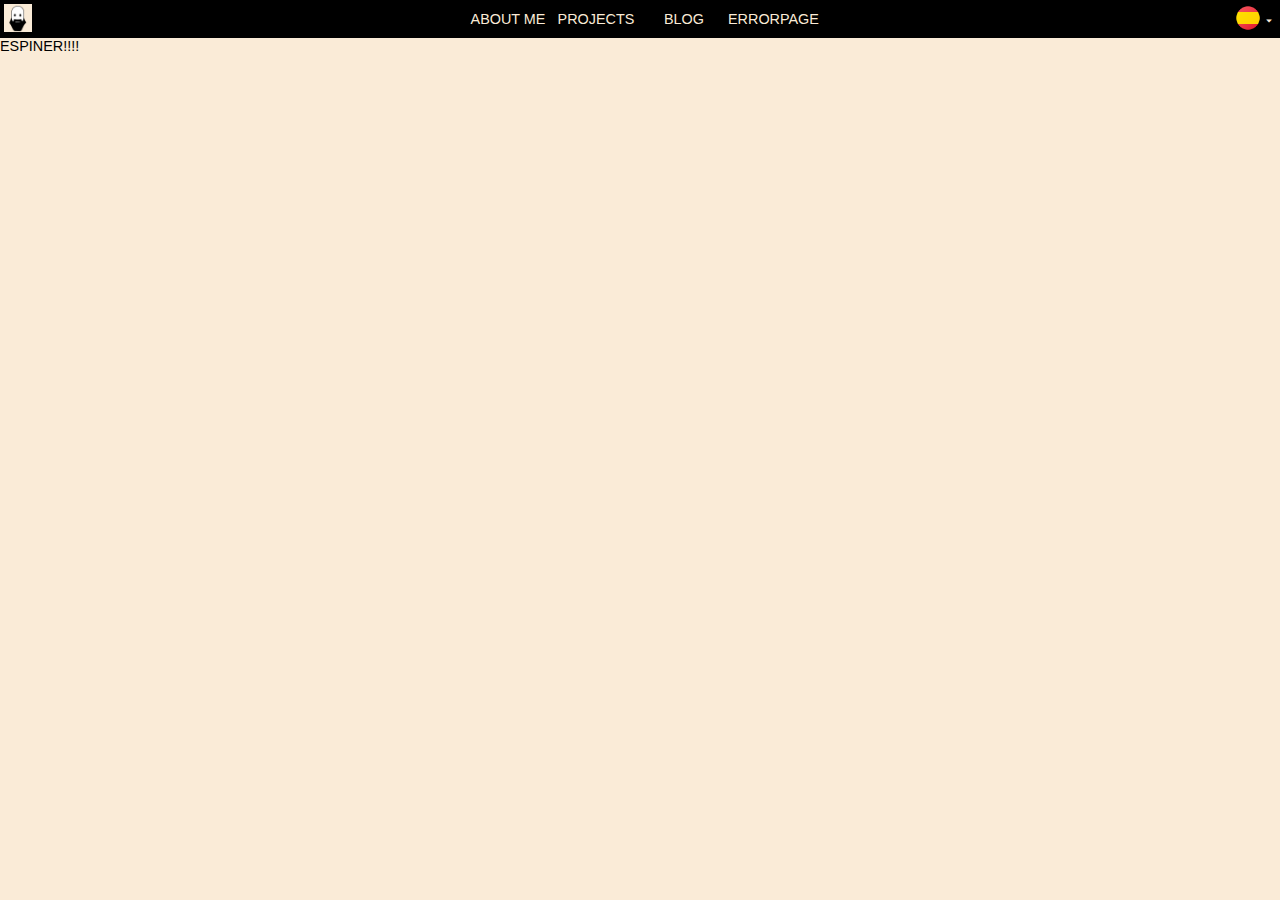
<file: index.html>
<!DOCTYPE html>
<html lang="en">
<head>
    <meta charset="UTF-8">
    <meta name="viewport" content="width=device-width, initial-scale=1.0">
    <title>My portfolio</title>
    <link rel="icon" type="image/x-icon" href="/images/favicon.ico">
    <link rel="stylesheet" href="https://fonts.googleapis.com/css2?family=Material+Symbols+Outlined:opsz,wght,FILL,GRAD@20..48,100..700,0..1,-50..200" />
    <link rel="stylesheet" href="style.css">
    <script type="module" src="main2.js"></script>
</head>
<body>
    <div id="navbar" >
        <div class="logo-container"><img class="logo" src="images/favicon.png"></img></div>
        <div id="lang" class="lang-container">
            <img id="flag" class="lang-flag" src="images/es.png"></img>
            <span class="material-symbols-outlined">arrow_drop_down</span>
        </div>
        <div class="menu-container"><span class="material-symbols-outlined">
            menu
            </span></div>
        <div class="nav-pages">
            <ul>
                <li id="about-nav" class="nav-buttons">ABOUT ME</li>
                <li id="projects-nav" class="nav-buttons">PROJECTS</li>                
                <li id="blog-nav" class="nav-buttons">BLOG</li>
                <li id="blog-err" class="nav-buttons">ERRORPAGE</li>
            </ul>
        </div>
    </div>
    <div class="separator"></div>
    <!-- <div id="content" w3-include-html="./pages/about-me.html"></div> -->
    <div id="content"></div>
    
</body>
</html>
</file>
<file: style.css>
body{
    font-family:Arial, Helvetica, sans-serif;
    font-size: .9em;
    margin: 0;
    padding: 0;
    color: rgb(0, 0, 0);
    background-color: antiquewhite;
}
/*Navigation bar*/
#navbar{
    color:antiquewhite;
    background-color: rgb(0, 0, 0);
    width: 100vw;
    height: 36px;
}
.logo-container{
    border: 4px solid black;
    background-color:antiquewhite;
    float:left;        
}
.logo{
    display: block;
    width: 28px;
    height: 28px;
}
.lang-container{
    float:right;    
}
.lang-flag{
    margin-top: 4px;
    width: 28px;
    height: 28px;
}
.lang-container>.material-symbols-outlined{
    font-size: 14px; 
    transform: translate(-4px, -4px);  
}
.nav-pages{
    width: max-content;    
    margin:auto;
}
.nav-pages>ul {
    margin:0;
    padding:0;        
}
li{
    display: block;
    float:left;
    padding-top: 11px;
    padding-bottom: 10px;
    box-sizing:border-box;/*Avoids movement on hovering*/
    width: 88px;
    text-align: center;    
}
li:hover{
    border: 1px solid antiquewhite;
    background-color: rgb(30, 30, 30);
    padding-top: 10px;/*Avoids movement on hovering*/
    padding-bottom: 9px;/*Avoids movement on hovering*/
}
.menu-container{
    display:none;
}
.separator{
    height: 2px;
    background-color: rgb(0, 0, 0);
}
@media only screen and (max-width: 360px){
    ul{
        display:none;
    }
    .lang-container{
        display:none;    
    }
    .menu-container{
        display: block;
        float:right;
    }
    .menu-container>.material-symbols-outlined{
        font-size: 36px;
    }
}
</file>
